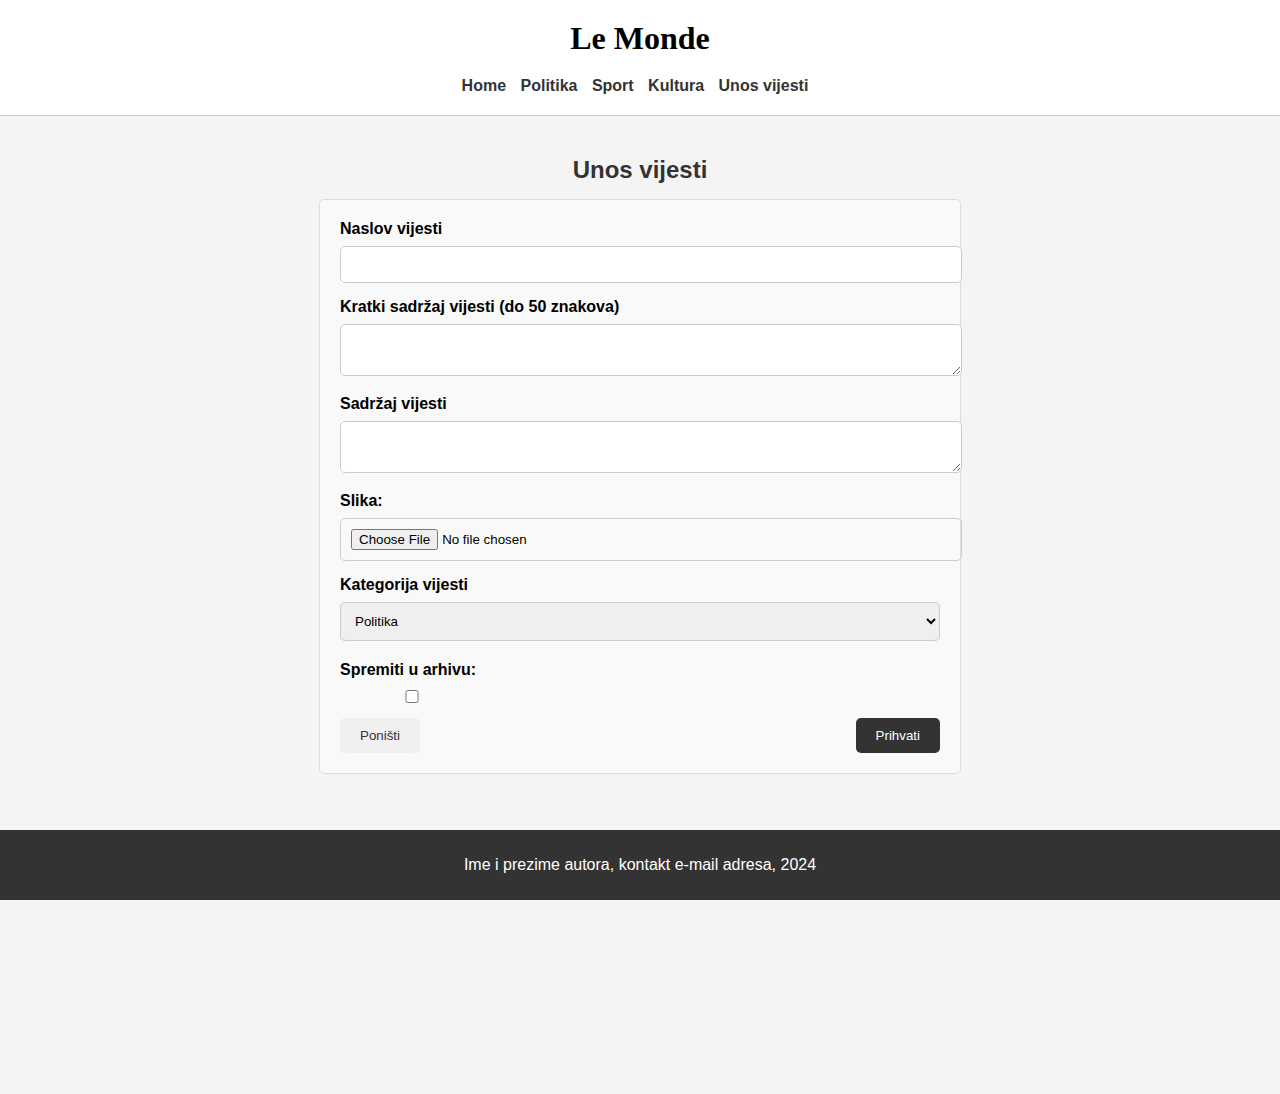
<file: unos.html>
<!DOCTYPE html>
<html lang="hr">
<head>
    <meta charset="UTF-8">
    <meta name="viewport" content="width=device-width, initial-scale=1.0">
    <link rel="stylesheet" href="style.css">
    <title>Unos vijesti</title>
</head>
<body>
    <header>
        <h1>Le Monde</h1>
        <nav>
            <ul>
                <li><a href="index.html">Home</a></li>
                <li><a href="politika.html">Politika</a></li>
                <li><a href="sport.html">Sport</a></li>
                <li><a href="kultura.html">Kultura</a></li>
                <li><a href="unos.html">Unos vijesti</a></li>
            </ul>
        </nav>
    </header>
    <main>
        <section class="content">
            <h2 class="centered">Unos vijesti</h2>
            <form action="skripta.php" method="POST" enctype="multipart/form-data">
                <label for="naslov">Naslov vijesti</label>
                <input type="text" id="naslov" name="naslov" required>
                
                <label for="kratki_sadrzaj">Kratki sadržaj vijesti (do 50 znakova)</label>
                <textarea id="kratki_sadrzaj" name="kratki_sadrzaj" maxlength="50" required></textarea>
                
                <label for="sadrzaj">Sadržaj vijesti</label>
                <textarea id="sadrzaj" name="sadrzaj" required></textarea>
                
                <label for="slika">Slika:</label>
                <input type="file" id="slika" name="slika" accept="image/*" required>
                
                <label for="kategorija">Kategorija vijesti</label>
                <select id="kategorija" name="kategorija" required>
                    <option value="politika">Politika</option>
                    <option value="sport">Sport</option>
                    <option value="kultura">Kultura</option>
                </select>
                
                <div class="checkbox-wrapper">
                    <label for="arhiva">Spremiti u arhivu:</label>
                    <input type="checkbox" id="arhiva" name="arhiva">
                </div>
                
                <div class="form-buttons">
                    <button type="reset">Poništi</button>
                    <button type="submit">Prihvati</button>
                </div>
            </form>
        </section>
    </main>
    <footer>
        <p>Ime i prezime autora, kontakt e-mail adresa, 2024</p>
    </footer>
</body>
</html>
</file>
<file: style.css>
body {
    font-family: Arial, sans-serif;
    margin: 0;
    padding: 0;
    background-color: #f4f4f4;
    display: flex;
    flex-direction: column;
    min-height: 100vh;
}

header {
    background-color: #fff;
    padding: 20px;
    text-align: center;
    border-bottom: 1px solid #ccc;
}

header h1 {
    margin: 0;
    font-family: 'Georgia', serif;
}

nav ul {
    list-style: none;
    padding: 0;
    margin: 20px 0 0 0;
}

nav ul li {
    display: inline;
    margin-right: 10px;
}

nav ul li a {
    text-decoration: none;
    color: #333;
    font-weight: bold;
}

nav ul li a:hover {
    text-decoration: underline;
}

main {
    flex: 1;
    margin-bottom: 200px;
}

.content {
    padding: 20px;
}

.content h2 {
    font-size: 24px;
    color: #333;
    margin-bottom: 15px;
}

.content p {
    margin-bottom: 15px;
}

.articles {
    display: flex;
    flex-wrap: wrap;
    justify-content: space-around;
}

article {
    background-color: #fff;
    border: 1px solid #ccc;
    margin: 10px;
    padding: 10px;
    width: calc(33% - 20px);
    box-sizing: border-box;
}

article img {
    max-width: 100%;
    height: auto;
}

article p {
    font-size: 16px;
    color: #666;
}

.footer-space {
    height: 50px;
    width: 100%;
}

footer {
    background-color: #333;
    color: #fff;
    text-align: center;
    padding: 10px 0;
    width: 100%;
    position: fixed;
    bottom: 0;
}

.centered {
    text-align: center;
}

form {
    max-width: 600px;
    margin: 0 auto;
    padding: 20px;
    background-color: #f9f9f9;
    border: 1px solid #ddd;
    border-radius: 5px;
    margin-bottom: 100px;
}

form label {
    display: block;
    margin-bottom: 8px;
    font-weight: bold;
}

form input, form textarea, form select {
    width: 100%;
    padding: 10px;
    margin-bottom: 15px;
    border: 1px solid #ccc;
    border-radius: 5px;
}

.checkbox-wrapper {
    display: inline-block;
    margin-top: 5px;
}

.checkbox-wrapper input {
    margin-right: 5px;
}

.form-buttons {
    display: flex;
    justify-content: space-between;
}

form button {
    padding: 10px 20px;
    border: none;
    border-radius: 5px;
    background-color: #333;
    color: white;
    cursor: pointer;
}

form button[type="reset"] {
    background-color: #f0f0f0;
    color: #333;
}

.category-text {
    color: #666;
    font-weight: bold;
    margin: 0;
    padding: 10px;
    text-transform: uppercase;
}

.section-divider {
    border: none;
    height: 5px;
    background-color: #5b4a4a;
    margin-bottom: 20px;
    width: 100%;
}

.articles img {
    max-width: 500px;
    height: auto;
}

.naslov a, .title a {
    text-decoration: none;
    color: inherit;
}

.naslov a:hover, .title a:visited, .title a:active {
    color: inherit;
}

.error {
    border: 2px solid red;
}

.error-message {
    color: red;
    font-size: 0.9em;
    margin-top: -10px;
    margin-bottom: 10px;
}

table {
    width: 100%;
    border-collapse: collapse;
}

table, th, td {
    border: 1px solid #ddd;
}

th, td {
    padding: 8px;
    text-align: left;
}

th {
    background-color: #f2f2f2;
}

tr:nth-child(even) {
    background-color: #f9f9f9;
}

tr:hover {
    background-color: #f1f1f1;
}

.action-buttons a {
    margin-right: 5px;
    padding: 5px 10px;
    text-decoration: none;
    color: white;
    background-color: #4CAF50;
    border-radius: 5px;
}

.action-buttons a.delete {
    background-color: #f44336;
}

.main {
    display: flex;
    justify-content: center;
    align-items: center;
    height: 100vh;
    background-color: #f5f5f5;
}

.article-box {
    background-color: #ffffff;
    padding: 20px;
    border: 1px solid #ccc;
    max-width: 600px;
    width: 100%;
    text-align: left;
    margin-left: 33%;
    margin-top: 1%;
}

.article-content {
    margin: 0 auto;
}

.article-content img {
    display: block;
    max-width: 100%;
    height: auto;
}
</file>
